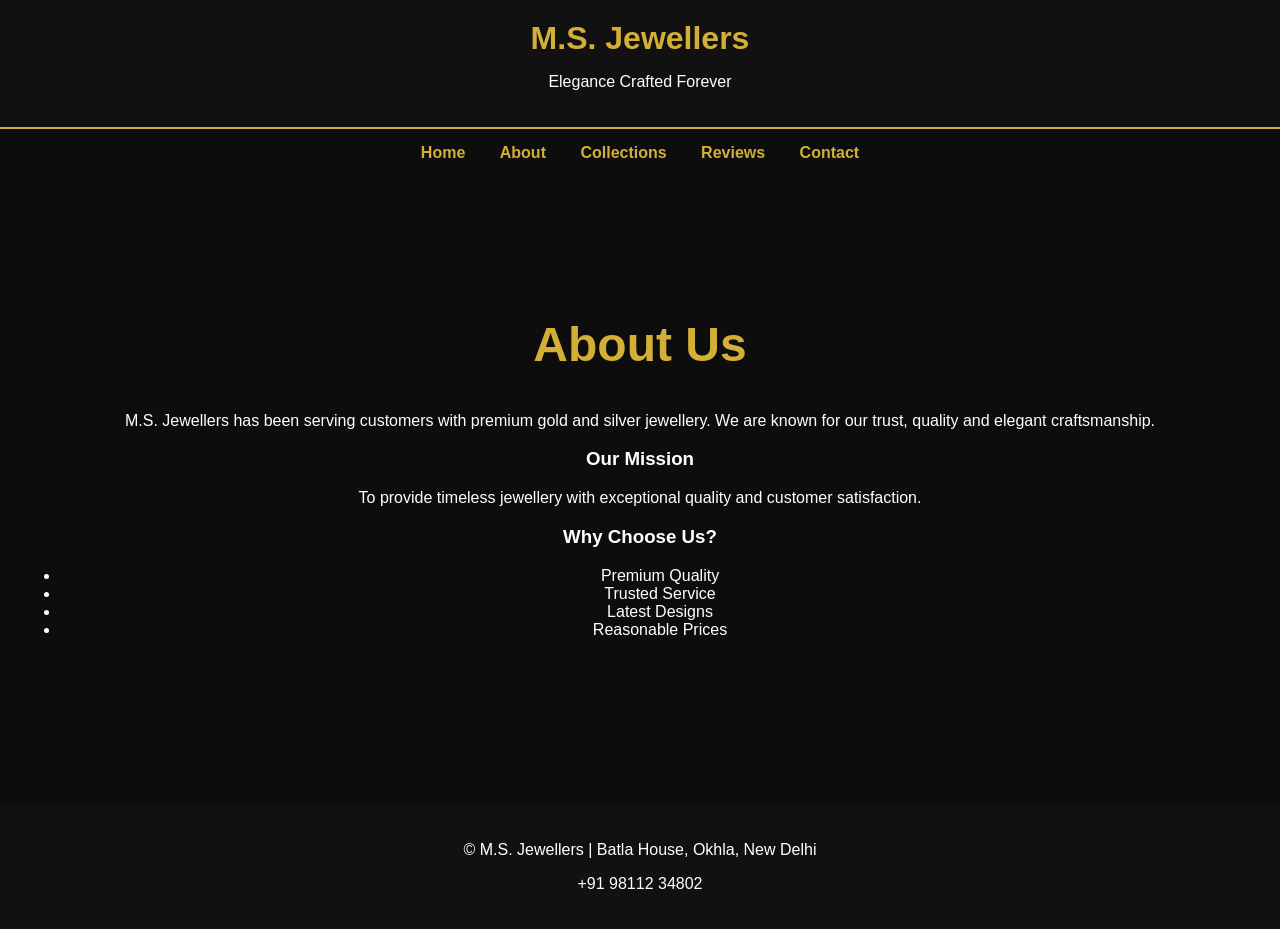
<file: about.html>
<!DOCTYPE html>
<html lang="en">
<head>
<meta charset="UTF-8">
<meta name="viewport" content="width=device-width, initial-scale=1.0">
<title>About - M.S. Jewellers</title>
<link rel="stylesheet" href="style.css">
</head>
<body>

<header>
    <h1>M.S. Jewellers</h1>
    <p>Elegance Crafted Forever</p>
</header>

<nav>
    <a href="index.html">Home</a>
    <a href="about.html">About</a>
    <a href="collections.html">Collections</a>
    <a href="reviews.html">Reviews</a>
    <a href="contact.html">Contact</a>
</nav>

<section class="hero">
    <h2>About Us</h2>
    <p>M.S. Jewellers has been serving customers with premium gold and silver jewellery. We are known for our trust, quality and elegant craftsmanship.</p>

    <h3>Our Mission</h3>
    <p>To provide timeless jewellery with exceptional quality and customer satisfaction.</p>

    <h3>Why Choose Us?</h3>
    <ul>
        <li>Premium Quality</li>
        <li>Trusted Service</li>
        <li>Latest Designs</li>
        <li>Reasonable Prices</li>
    </ul>
</section>

<footer>
    <p>© M.S. Jewellers | Batla House, Okhla, New Delhi</p>
    <p>+91 98112 34802</p>
</footer>

<script src="script.js"></script>
</body>
</html>
</file>
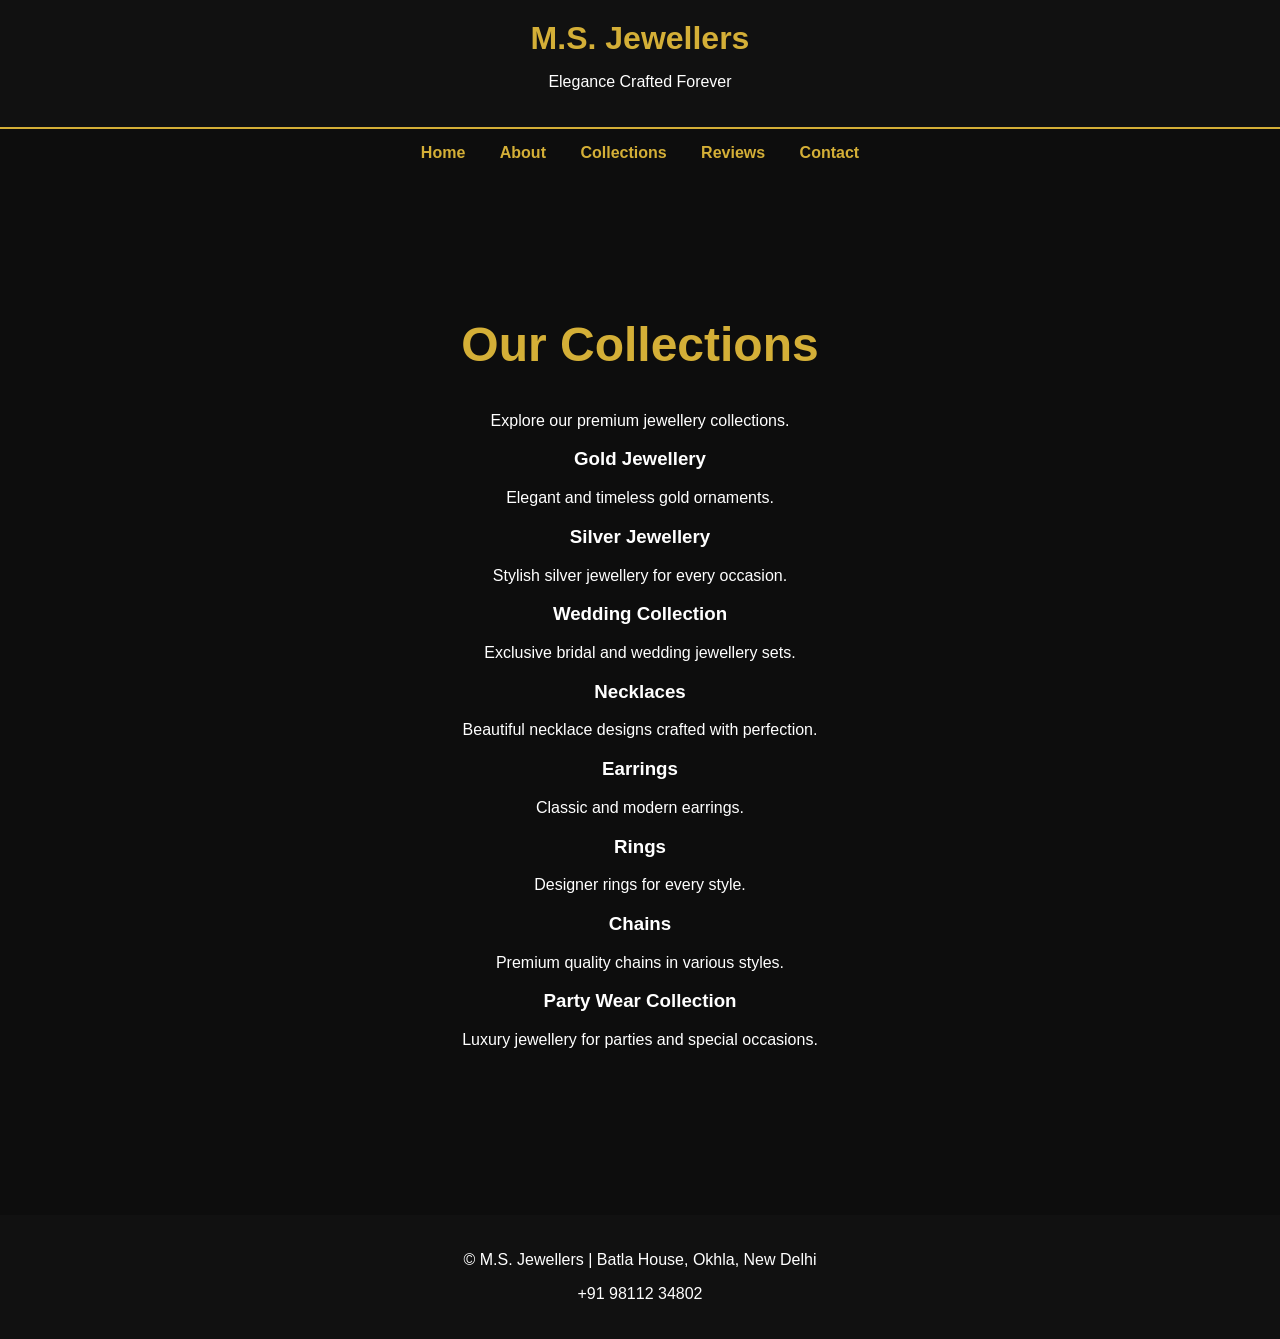
<file: collections.html>
<!DOCTYPE html>
<html lang="en">
<head>
<meta charset="UTF-8">
<meta name="viewport" content="width=device-width, initial-scale=1.0">
<title>Collections - M.S. Jewellers</title>
<link rel="stylesheet" href="style.css">
</head>
<body>

<header>
    <h1>M.S. Jewellers</h1>
    <p>Elegance Crafted Forever</p>
</header>

<nav>
    <a href="index.html">Home</a>
    <a href="about.html">About</a>
    <a href="collections.html">Collections</a>
    <a href="reviews.html">Reviews</a>
    <a href="contact.html">Contact</a>
</nav>

<section class="hero">
    <h2>Our Collections</h2>
    <p>Explore our premium jewellery collections.</p>

    <h3>Gold Jewellery</h3>
    <p>Elegant and timeless gold ornaments.</p>

    <h3>Silver Jewellery</h3>
    <p>Stylish silver jewellery for every occasion.</p>

    <h3>Wedding Collection</h3>
    <p>Exclusive bridal and wedding jewellery sets.</p>

    <h3>Necklaces</h3>
    <p>Beautiful necklace designs crafted with perfection.</p>

    <h3>Earrings</h3>
    <p>Classic and modern earrings.</p>

    <h3>Rings</h3>
    <p>Designer rings for every style.</p>

    <h3>Chains</h3>
    <p>Premium quality chains in various styles.</p>

    <h3>Party Wear Collection</h3>
    <p>Luxury jewellery for parties and special occasions.</p>
</section>

<footer>
    <p>© M.S. Jewellers | Batla House, Okhla, New Delhi</p>
    <p>+91 98112 34802</p>
</footer>

<script src="script.js"></script>
</body>
</html>
</file>
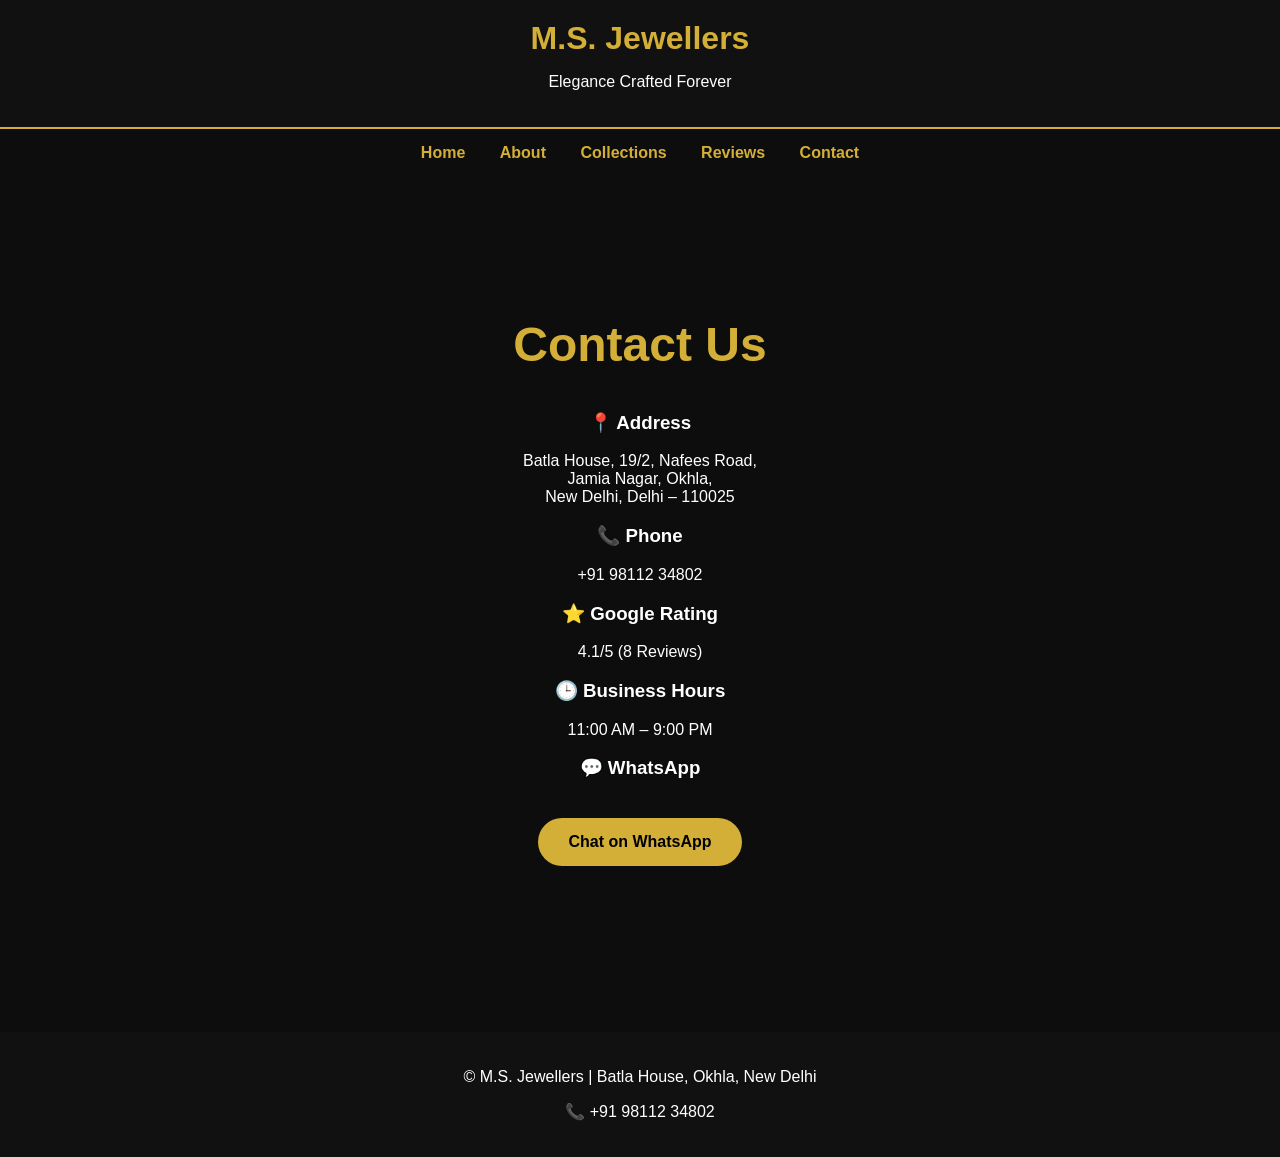
<file: contact.html>
<!DOCTYPE html>
<html lang="en">
<head>
<meta charset="UTF-8">
<meta name="viewport" content="width=device-width, initial-scale=1.0">
<title>Contact - M.S. Jewellers</title>
<link rel="stylesheet" href="style.css">
</head>
<body>

<header>
    <h1>M.S. Jewellers</h1>
    <p>Elegance Crafted Forever</p>
</header>

<nav>
    <a href="index.html">Home</a>
    <a href="about.html">About</a>
    <a href="collections.html">Collections</a>
    <a href="reviews.html">Reviews</a>
    <a href="contact.html">Contact</a>
</nav>

<section class="hero">
    <h2>Contact Us</h2>

    <h3>📍 Address</h3>
    <p>
        Batla House, 19/2, Nafees Road,<br>
        Jamia Nagar, Okhla,<br>
        New Delhi, Delhi – 110025
    </p>

    <h3>📞 Phone</h3>
    <p>+91 98112 34802</p>

    <h3>⭐ Google Rating</h3>
    <p>4.1/5 (8 Reviews)</p>

    <h3>🕒 Business Hours</h3>
    <p>11:00 AM – 9:00 PM</p>

    <h3>💬 WhatsApp</h3>
    <p><a href="https://wa.me/919811234802">Chat on WhatsApp</a></p>
</section>

<footer>
    <p>© M.S. Jewellers | Batla House, Okhla, New Delhi</p>
    <p>📞 +91 98112 34802</p>
</footer>

<script src="script.js"></script>
</body>
</html>
</file>
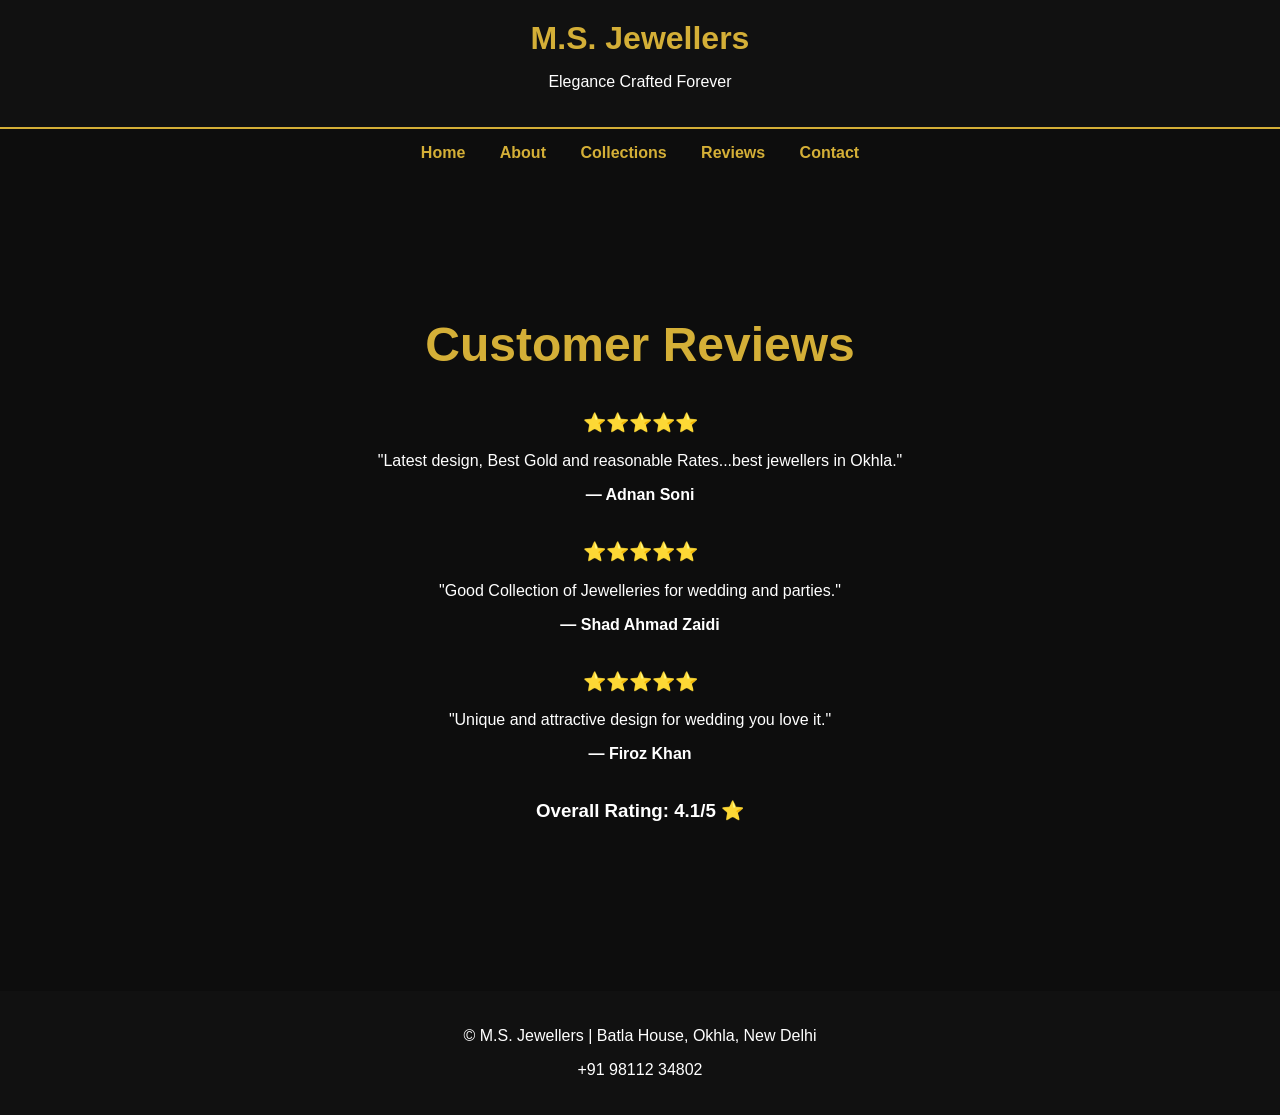
<file: reviews.html>
<!DOCTYPE html>
<html lang="en">
<head>
<meta charset="UTF-8">
<meta name="viewport" content="width=device-width, initial-scale=1.0">
<title>Reviews - M.S. Jewellers</title>
<link rel="stylesheet" href="style.css">
</head>
<body>

<header>
    <h1>M.S. Jewellers</h1>
    <p>Elegance Crafted Forever</p>
</header>

<nav>
    <a href="index.html">Home</a>
    <a href="about.html">About</a>
    <a href="collections.html">Collections</a>
    <a href="reviews.html">Reviews</a>
    <a href="contact.html">Contact</a>
</nav>

<section class="hero">
    <h2>Customer Reviews</h2>

    <h3>⭐⭐⭐⭐⭐</h3>
    <p>"Latest design, Best Gold and reasonable Rates...best jewellers in Okhla."</p>
    <strong>— Adnan Soni</strong>

    <br><br>

    <h3>⭐⭐⭐⭐⭐</h3>
    <p>"Good Collection of Jewelleries for wedding and parties."</p>
    <strong>— Shad Ahmad Zaidi</strong>

    <br><br>

    <h3>⭐⭐⭐⭐⭐</h3>
    <p>"Unique and attractive design for wedding you love it."</p>
    <strong>— Firoz Khan</strong>

    <br><br>

    <h3>Overall Rating: 4.1/5 ⭐</h3>
</section>

<footer>
    <p>© M.S. Jewellers | Batla House, Okhla, New Delhi</p>
    <p>+91 98112 34802</p>
</footer>

<script src="script.js"></script>
</body>
</html>
</file>
<file: style.css>
body{
    margin:0;
    font-family:Arial,sans-serif;
    background:#0d0d0d;
    color:white;
}

header{
    text-align:center;
    padding:20px;
    background:#111;
    border-bottom:2px solid #D4AF37;
}

header h1{
    color:#D4AF37;
    margin:0;
}

nav{
    text-align:center;
    padding:15px;
}

nav a{
    color:#D4AF37;
    text-decoration:none;
    margin:0 15px;
    font-weight:bold;
}

.hero{
    text-align:center;
    padding:100px 20px;
}

.hero h2{
    color:#D4AF37;
    font-size:48px;
}

.hero a{
    display:inline-block;
    margin-top:20px;
    padding:15px 30px;
    background:#D4AF37;
    color:black;
    text-decoration:none;
    border-radius:30px;
    font-weight:bold;
}

footer{
    text-align:center;
    padding:20px;
    background:#111;
    margin-top:50px;
}
</file>
